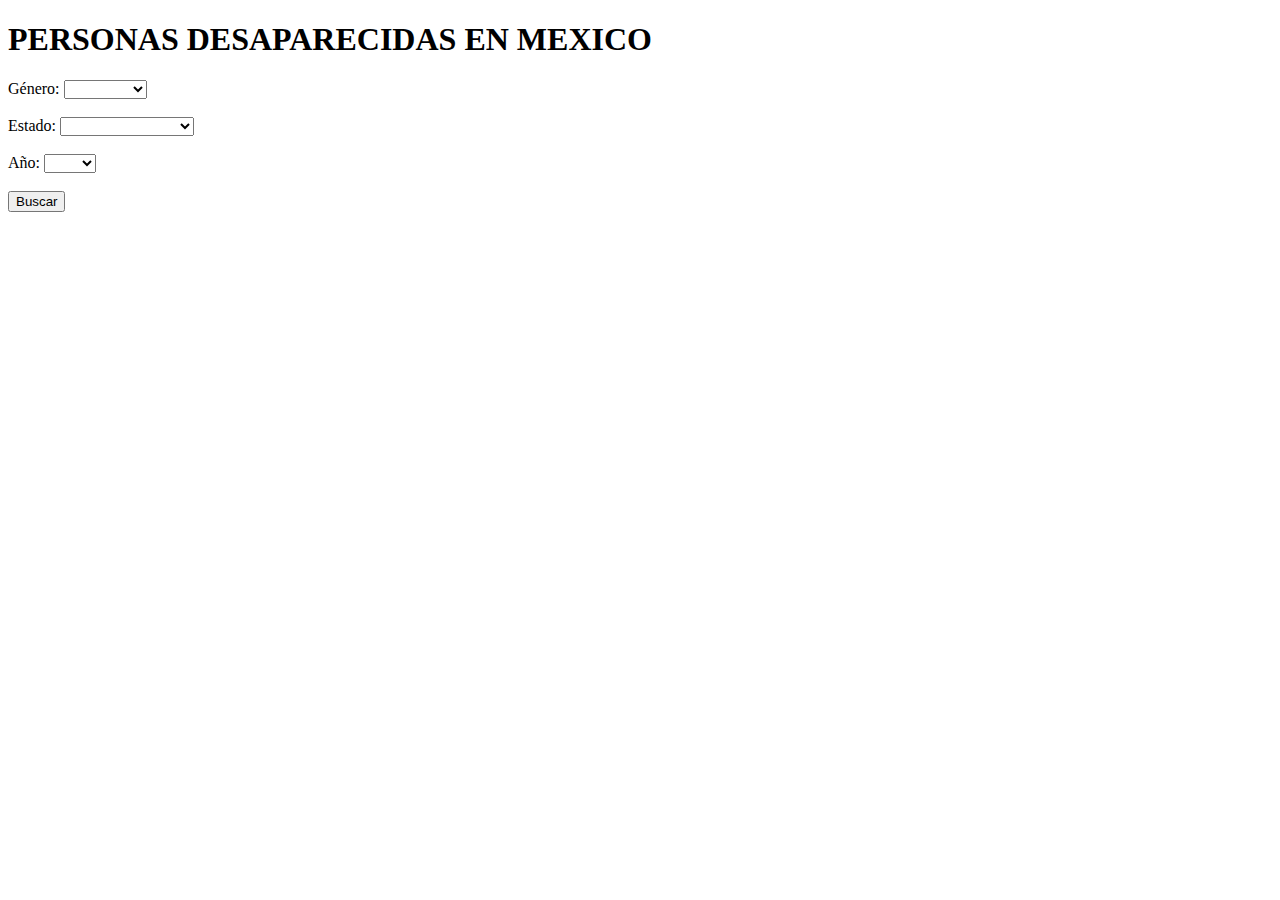
<file: prueba.html>
<!DOCTYPE html>
<html lang="en">
<head>
    <meta charset="UTF-8">
    <meta http-equiv="X-UA-Compatible" content="IE=edge">
    <meta name="viewport" content="width=device-width, initial-scale=1.0">
    <title>JSON-LD</title>
</head>
<body>
    <h1>PERSONAS DESAPARECIDAS EN MEXICO</h1>

    <form action="">
        <label for="genero">Género:</label>
        <select id="genero" name="genero">
            <option value="nada"></option>
            <option value="masculino">Masculino</option>
            <option value="femenino">Femenino</option>
        </select>
    
        <br><br>

        <label for="estado">Estado:</label>
        <select id="estado" name="estado">
            <option value="nada"></option>
            <option value="aguascalientes">Aguascalientes</option>
            <option value="baja_california">Baja California</option>
            <option value="baja_california_sur">Baja California Sur</option>
            <option value="campeche">Campeche</option>
            <option value="coahuila">Coahuila</option>
            <option value="colima">Colima</option>
            <option value="chiapas">Chiapas</option>
            <option value="chihuahua">Chihuahua</option>
            <option value="cdmx">CDMX</option>
            <option value="durango">Durango</option>
            <option value="estado_de_mexico">Estado de México</option>
            <option value="guanajuato">Guanajuato</option>
            <option value="guerrero">Guerrero</option>
            <option value="hidalgo">Hidalgo</option>
            <option value="jalisco">Jalisco</option>
            <option value="michoacan">Michoacán</option>
            <option value="morelos">Morelos</option>
            <option value="nayarit">Nayarit</option>
            <option value="nuevo_leon">Nuevo León</option>
            <option value="oaxaca">Oaxaca</option>
            <option value="puebla">Puebla</option>
            <option value="queretaro">Querétaro</option>
            <option value="quintana_roo">Quintana Roo</option>
            <option value="san_luis_potosi">San Luis Potosí</option>
            <option value="sinaloa">Sinaloa</option>
            <option value="sonora">Sonora</option>
            <option value="tabasco">Tabasco</option>
            <option value="tamaulipas">Tamaulipas</option>
            <option value="tlaxcala">Tlaxcala</option>
            <option value="veracruz">Veracruz</option>
            <option value="yucatan">Yucatán</option>
            <option value="zacatecas">Zacatecas</option>
        </select>

        <br><br>

        <label for="ano">Año:</label>
        <select id="ano" name="ano">
            <option value="nada"></option>
            <option value="2023">2023</option>
        </select>
            
        <br><br>
        
        <input type="submit" value="Buscar">
    </form>

</body>
</html>
</file>
